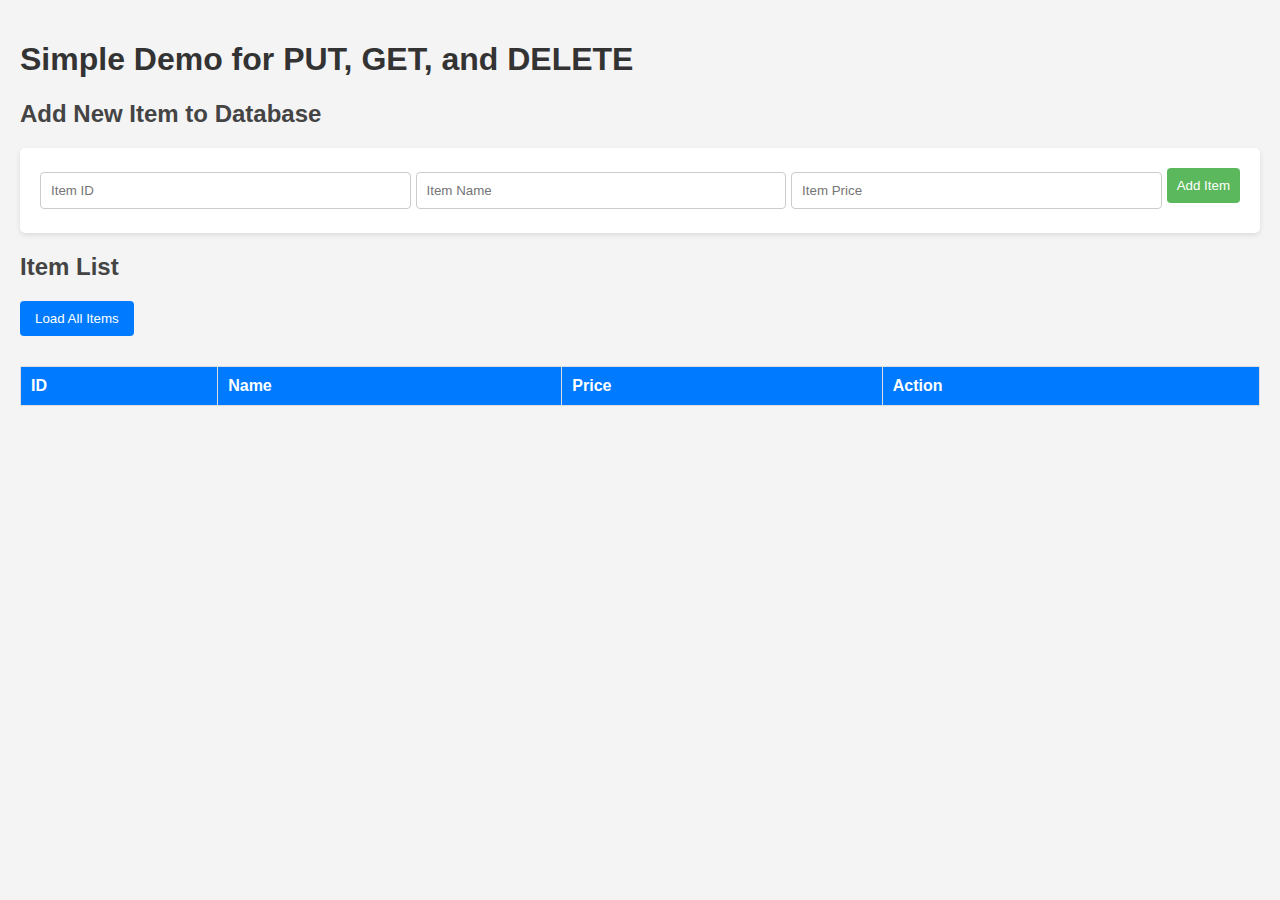
<file: index.html>
<!DOCTYPE html>
<html lang="en">

<head>
    <meta charset="utf-8">
    <meta http-equiv="X-UA-Compatible" content="IE=edge">
    <title>Test AWS Lambda</title>
    <meta name="description" content="">
    <meta name="viewport" content="width=device-width, initial-scale=1">
    <link rel="stylesheet" href="css/style.css">
</head>

<body>
    <h1>Simple Demo for PUT, GET, and DELETE</h1>

    <h2>Add New Item to Database</h2>
    <form id="item-form">
        <div class="form-group">
            <input type="text" id="item-id" placeholder="Item ID" required>
            <input type="text" id="item-name" placeholder="Item Name" required>
            <input type="number" id="item-price" placeholder="Item Price" required>
            <button type="submit">Add Item</button>
        </div>
    </form>

    <h2>Item List</h2>
    <button onclick="fetchItems()">Load All Items</button>
    
    <table id="items-table">
        <thead>
            <tr>
                <th>ID</th>
                <th>Name</th>
                <th>Price</th>
                <th>Action</th>
            </tr>
        </thead>
        <tbody id="items-table-body">
        </tbody>
    </table>

    <script src="js/main.js"></script>
</body>

</html>
</file>
<file: css/style.css>
/* General styles */
body {
  font-family: Arial, sans-serif;
  background-color: #f4f4f4;
  margin: 0;
  padding: 20px;
}

h1 {
  color: #333;
}

h2 {
  color: #444;
}

/* Form styles */
#item-form {
  background-color: #fff;
  padding: 20px;
  border-radius: 5px;
  box-shadow: 0 2px 5px rgba(0, 0, 0, 0.1);
  margin-bottom: 20px;
}

.form-group {
  display: flex; /* Use flexbox for horizontal alignment */
  align-items: center; /* Center items vertically */
}

.form-group input {
  padding: 10px;
  margin-right: 5px; /* Add some spacing between inputs */
  border: 1px solid #ccc;
  border-radius: 4px;
  flex: 1; /* Allow inputs to grow and fill the space */
}

.form-group button {
  padding: 10px;
  background-color: #5cb85c;
  color: white;
  border: none;
  border-radius: 4px;
  cursor: pointer;
}

.form-group button:hover {
  background-color: #4cae4c;
}

#items-table {
  width: 100%;
  border-collapse: collapse;
  margin-top: 20px;
}

#items-table th, #items-table td {
  padding: 10px;
  text-align: left;
  border: 1px solid #ddd;
}

#items-table th {
  background-color: #007bff;
  color: white;
}

#items-table tr:nth-child(even) {
  background-color: #f2f2f2;
}

#items-table tr:hover {
  background-color: #ddd;
}

button {
  padding: 10px 15px;
  background-color: #007bff;
  color: white;
  border: none;
  border-radius: 4px;
  cursor: pointer;
}

button:hover {
  background-color: #0056b3;
  transition: background-color 0.3s;
}

button:active {
  background-color: #004085;
}

button {
  margin-bottom: 10px;
}
</file>
